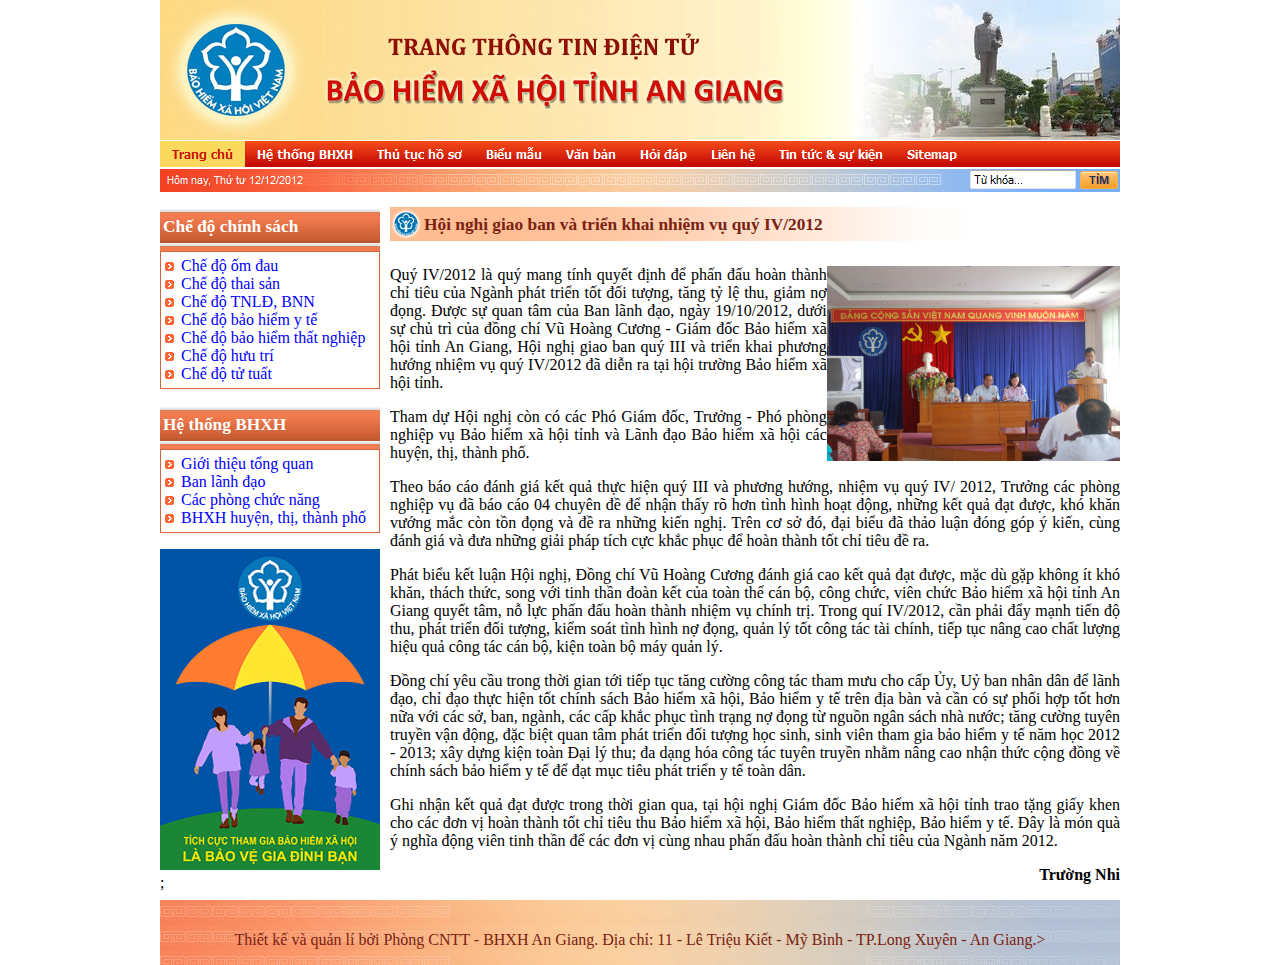
<file: bhxh/index.html>
<!DOCTYPE html>		
<html>		

<head>
	<meta charset="utf-8" />
	<title>Bảo hiểm xã hội An Giang</title>
	<!-- Chèn liên kết tập tin CSS vào đây -->
	<link rel="stylesheet" href="css/style.css"
</head>

<body>
	<div id="NoiDung">
		<!-- Đầu trang -->
		<div id="DauTrang">
			
		</div>
		
		<!-- Giữa trang -->
		<div id="GiuaTrang">
			<div id="BenTrai">
				<h3>Chế độ chính sách</h3>
				<ul>
					<li><a href="#a">Chế độ ốm đau</a></li>
					<li><a href="#b">Chế độ thai sản</a></li>
					<li><a href="#c">Chế độ TNLĐ, BNN</a></li>
					<li><a href="#d">Chế độ bảo hiểm y tế</a></li>
					<li><a href="#e">Chế độ bảo hiểm thất nghiệp</a></li>
					<li><a href="#f">Chế độ hưu trí</a></li>
					<li><a href="#g">Chế độ tử tuất</a></li>
				</ul>
				
				<h3>Hệ thống BHXH</h3>
				<ul>
					<li><a href="#h">Giới thiệu tổng quan</a></li>
					<li><a href="#i">Ban lãnh đạo</a></li>
					<li><a href="#j">Các phòng chức năng</a></li>
					<li><a href="#k">BHXH huyện, thị, thành phố</a></li>
				</ul>
				<img src="images/baohiemyte.png"/>;
			</div>
			<div id="BenPhai">
					<h3>Hội nghị giao ban và triển khai nhiệm vụ quý IV/2012</h3>
					<p><img src="data/giaobanquyIV2012.jpg" height="195" align="right">Quý IV/2012 là quý mang tính quyết định để phấn đấu hoàn thành chỉ tiêu của Ngành phát triển tốt đối tượng, tăng tỷ lệ thu, giảm nợ đọng. Được sự quan tâm của Ban lãnh đạo, ngày 19/10/2012, dưới sự chủ trì của đồng chí Vũ Hoàng Cương - Giám đốc Bảo hiểm xã hội tỉnh An Giang, Hội nghị giao ban quý III và triển khai phương hướng nhiệm vụ quý IV/2012 đã diễn ra tại hội trường Bảo hiểm xã hội tỉnh.</p>
					<p>Tham dự Hội nghị còn có các Phó Giám đốc, Trưởng - Phó phòng nghiệp vụ Bảo hiểm xã hội tỉnh và Lãnh đạo Bảo hiểm xã hội các huyện, thị, thành phố.</p>
					<p>Theo báo cáo đánh giá kết quả thực hiện quý III và phương hướng, nhiệm vụ quý IV/ 2012, Trưởng các phòng nghiệp vụ đã báo cáo 04 chuyên đề để nhận thấy rõ hơn tình hình hoạt động, những kết quả đạt được, khó khăn vướng mắc còn tồn đọng và đề ra những kiến nghị. Trên cơ sở đó, đại biểu đã thảo luận đóng góp ý kiến, cùng đánh giá và đưa những giải pháp tích cực khắc phục để hoàn thành tốt chỉ tiêu đề ra.</p>
					<p>Phát biểu kết luận Hội nghị, Đồng chí Vũ Hoàng Cương đánh giá cao kết quả đạt được, mặc dù gặp không ít khó khăn, thách thức, song với tinh thần đoàn kết của toàn thể cán bộ, công chức, viên chức Bảo hiểm xã hội tỉnh An Giang quyết tâm, nỗ lực phấn đấu hoàn thành nhiệm vụ chính trị. Trong quí IV/2012, cần phải đẩy mạnh tiến độ thu, phát triển đối tượng, kiểm soát tình hình nợ đọng, quản lý tốt công tác tài chính, tiếp tục nâng cao chất lượng hiệu quả công tác cán bộ, kiện toàn bộ máy quản lý.</p>
					<p>Đồng chí yêu cầu trong thời gian tới tiếp tục tăng cường công tác tham mưu cho cấp Ủy, Uỷ ban nhân dân để lãnh đạo, chỉ đạo thực hiện tốt chính sách Bảo hiểm xã hội, Bảo hiểm y tế trên địa bàn và cần có sự phối hợp tốt hơn nữa với các sở, ban, ngành, các cấp khắc phục tình trạng nợ đọng từ nguồn ngân sách nhà nước; tăng cường tuyên truyền vận động, đặc biệt quan tâm phát triển đối tượng học sinh, sinh viên tham gia bảo hiểm y tế năm học 2012 - 2013; xây dựng kiện toàn Đại lý thu; đa dạng hóa công tác tuyên truyền nhằm nâng cao nhận thức cộng đồng về chính sách bảo hiểm y tế để đạt mục tiêu phát triển y tế toàn dân.</p>
					<p>Ghi nhận kết quả đạt được trong thời gian qua, tại hội nghị Giám đốc Bảo hiểm xã hội tỉnh trao tặng giấy khen cho các đơn vị hoàn thành tốt chỉ tiêu thu Bảo hiểm xã hội, Bảo hiểm thất nghiệp, Bảo hiểm y tế. Đây là món quà ý nghĩa động viên tinh thần để các đơn vị cùng nhau phấn đấu hoàn thành chỉ tiêu của Ngành năm 2012.</p>
					<p class="TacGia">Trường Nhi</p>
			</div>
		</div>
		
		<!-- Cuối trang -->
		<div id="CuoiTrang">
			<p>Thiết kế và quản lí bởi Phòng CNTT - BHXH An Giang. Địa chỉ: 11 - Lê Triệu Kiết - Mỹ Bình - TP.Long Xuyên - An Giang.>
		</div>
	</div>
</body>

</html>
</file>
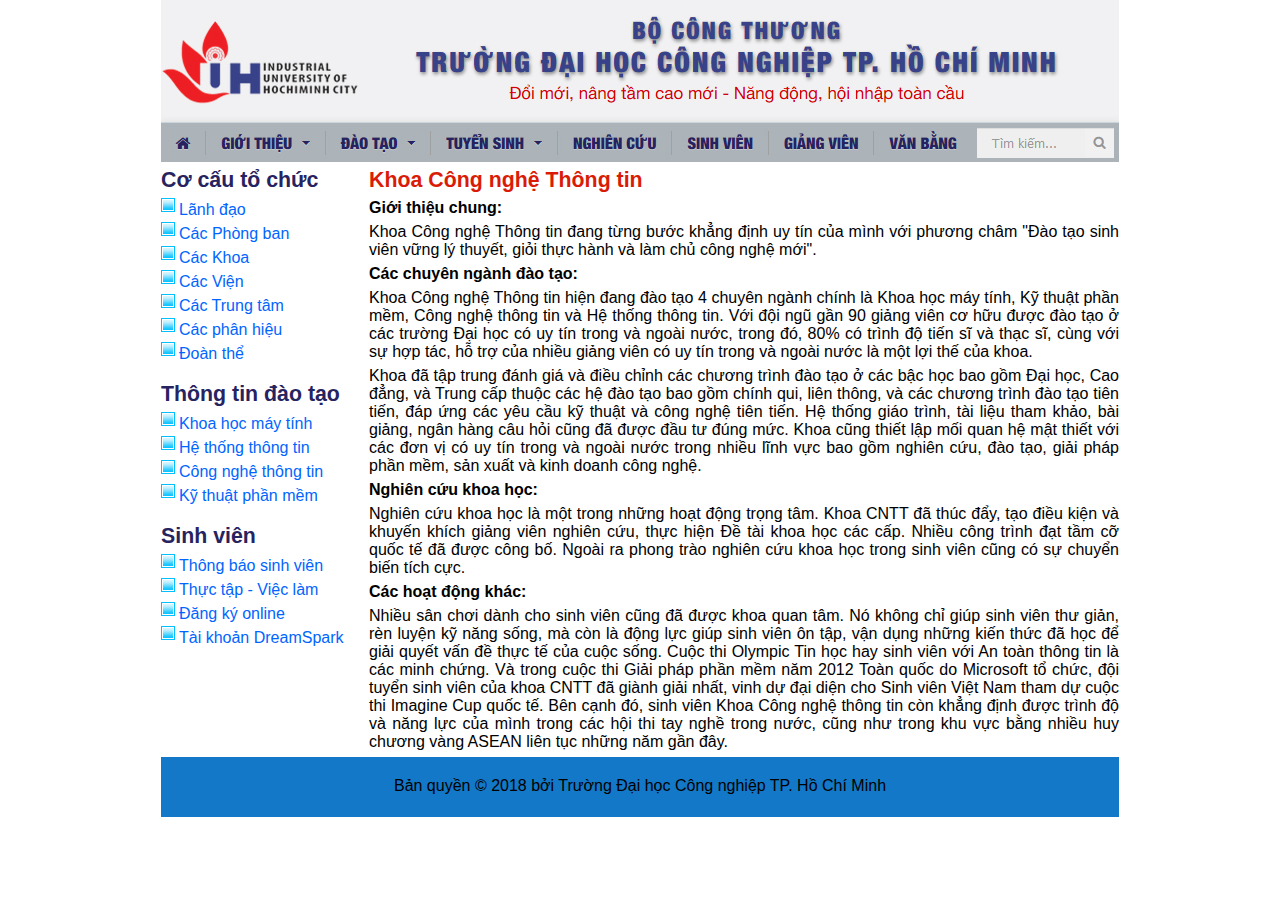
<file: dhcn/index.html>
<!DOCTYPE html>
<html>

<head>
	<title>CSS</title>
	<meta charsey="utf-8"/>
	<link rel="stylesheet" href="css/styles.css"/> 
</head>

<body>
	<div id="NoiDung">
		<!-- Đầu trang -->
		<div id="DauTrang">
			
		</div>
		
		<!-- Giữa trang -->
		<div id="GiuaTrang">
			<div id="BenTrai">
				<h2>Cơ cấu tổ chức</h2>
				<ul>
					<li><a href="#a11">Lãnh đạo</a></li>
					<li><a href="#a12">Các Phòng ban</a></li>
					<li><a href="#a13">Các Khoa</a></li>
					<li><a href="#a14">Các Viện</a></li>
					<li><a href="#a15">Các Trung tâm</a></li>
					<li><a href="#a16">Các phân hiệu</a></li>
					<li><a href="#a17">Đoàn thể</a></li>
				</ul>
				
				<h2>Thông tin đào tạo</h2>
				<ul>
					<li><a href="#a21">Khoa học máy tính</a></li>
					<li><a href="#a22">Hệ thống thông tin</a></li>
					<li><a href="#a23">Công nghệ thông tin</a></li>
					<li><a href="#a24">Kỹ thuật phần mềm</a></li>
				</ul>
				
				<h2>Sinh viên</h2>
				<ul>
					<li><a href="#a31">Thông báo sinh viên </a></li>
					<li><a href="#a32">Thực tập - Việc làm </a></li>
					<li><a href="#a33">Đăng ký online</a></li>
					<li><a href="#a34">Tài khoản DreamSpark</a></li>
				</ul>
			</div>
			
			<div id="BenPhai">
				<h2>Khoa Công nghệ Thông tin</h2>
				<p><b>Giới thiệu chung:</b></p>
				<p>Khoa Công nghệ Thông tin đang từng bước khẳng định uy tín của mình với phương châm "Đào tạo sinh viên vững lý thuyết, giỏi thực hành và làm chủ công nghệ mới".</p>
				<p><b>Các chuyên ngành đào tạo:</b></p>
				<p>Khoa Công nghệ Thông tin hiện đang đào tạo 4 chuyên ngành chính là Khoa học máy tính, Kỹ thuật phần mềm, Công nghệ thông tin và Hệ thống thông tin. Với đội ngũ gần 90 giảng viên cơ hữu được đào tạo ở các trường Đại học có uy tín trong và ngoài nước, trong đó, 80% có trình độ tiến sĩ và thạc sĩ, cùng với sự hợp tác, hỗ trợ của nhiều giảng viên có uy tín trong và ngoài nước là một lợi thế của khoa.</p>
				<p>Khoa đã tập trung đánh giá và điều chỉnh các chương trình đào tạo ở các bậc học bao gồm Đại học, Cao đẳng, và Trung cấp thuộc các hệ đào tạo bao gồm chính qui, liên thông, và các chương trình đào tạo tiên tiến, đáp ứng các yêu cầu kỹ thuật và công nghệ tiên tiến. Hệ thống giáo trình, tài liệu tham khảo, bài giảng, ngân hàng câu hỏi cũng đã được đầu tư đúng mức. Khoa cũng thiết lập mối quan hệ mật thiết với các đơn vị có uy tín trong và ngoài nước trong nhiều lĩnh vực bao gồm nghiên cứu, đào tạo, giải pháp phần mềm, sản xuất và kinh doanh công nghệ.</p>
				<p><b>Nghiên cứu khoa học:</b></p>
				<p>Nghiên cứu khoa học là một trong những hoạt động trọng tâm. Khoa CNTT đã thúc đẩy, tạo điều kiện và khuyến khích giảng viên nghiên cứu, thực hiện Đề tài khoa học các cấp. Nhiều công trình đạt tầm cỡ quốc tế đã được công bố. Ngoài ra phong trào nghiên cứu khoa học trong sinh viên cũng có sự chuyển biến tích cực.</p>
				<p><b>Các hoạt động khác:</b></p>
				<p>Nhiều sân chơi dành cho sinh viên cũng đã được khoa quan tâm. Nó không chỉ giúp sinh viên thư giản, rèn luyện kỹ năng sống, mà còn là động lực giúp sinh viên ôn tập, vận dụng những kiến thức đã học để giải quyết vấn đề thực tế của cuộc sống. Cuộc thi Olympic Tin học hay sinh viên với An toàn thông tin là các minh chứng. Và trong cuộc thi Giải pháp phần mềm năm 2012 Toàn quốc do Microsoft tổ chức, đội tuyển sinh viên của khoa CNTT đã giành giải nhất, vinh dự đại diện cho Sinh viên Việt Nam tham dự cuộc thi Imagine Cup quốc tế. Bên cạnh đó, sinh viên Khoa Công nghệ thông tin còn khẳng định được trình độ và năng lực của mình trong các hội thi tay nghề trong nước, cũng như trong khu vực bằng nhiều huy chương vàng ASEAN liên tục những năm gần đây.</p>
			</div>
		</div>
		
		<!-- Phần cuối -->
		<div id="CuoiTrang">
			<p class="BanQuyen">Bản quyền &copy; 2018 bởi Trường Đại học Công nghiệp TP. Hồ Chí Minh</p>
		</div>
	</div>
</body>

</html>
</file>
<file: bhxh/css/style.css>
body {
padding: 0px;
margin: 0px;
font-family: Aria;
font-size: 11 pt;
}

#NoiDung{
 width: 960px;
 margin: 0px auto;
}

#DauTrang{
 width: 960px;
 height: 192px;
 background: url(../images/banner.jpg) no-repeat;
}

#GiuaTrang{
	width:960px;
}

#BenTrai{
	width:220px;
	float: left;
}

#BenTrai h3{
	font-size: 13pt;
	height: 34px;
	padding: 8px 0px 0px 3px;
	box-sizing: boder-box;
	background: url(../images/h3_bg.gif);
	color: #ffffff;
	margin-bottom:0;	
}

#BenTrai a:link{
	color: #0000ff;
	text-decoration: none;
}

#BenTrai a:hover{
	color: #ff0000;
	text-decoration: underline;
}


#BenTrai ul {
padding: 5px 0px 5px 20px;
border: 1px solid #d5653b;
list-style: url(../images/ul.gif);
margin-top:0;
}

#BenPhai{
	width:730px;
	float: right;
}

#BenPhai h3{
	background: url(../images/content_title_bar.png) no-repeat;
	font-size: 13pt;
	height: 34px;
	padding: 8px 0px 0px 34px;
	box-sizing: boder-box;
	color: #7A2211;
	margin-top: 15px;
}

#BenPhai p{
	text-align: justify;
}

.TacGia{
	text-align: right!important;
	font-weight: bold;
}

#CuoiTrang{
	width: 960px;
	height:50px;
	background: url(../images/footer.jpg);
	color: #7A2211;
	clear: both;
	text-align: center;
	padding-top:15px;
	box-sizing:boder-box;
}
</file>
<file: dhcn/css/styles.css>
* {
	padding: 0;
	margin: 0;
	font-family: arial /* Dựa theo yêu cầu của đề bài */;
	font-size: 11 pt/* Dựa theo yêu cầu của đề bài */;
}

#NoiDung {
	width: 958px;
	margin: 0 auto;
}

#DauTrang {
	width: 958px;
	height: 162px;
	background: url(../images/banner.jpg) /* Sử dụng hình có sẵn cho phù hợp */;
}

#GiuaTrang {
	width: 958px;
}

#BenTrai {
	width: 200px;
	float: left;
}

#BenTrai h2{
	height: 30px;
	padding: 6px 0 0 0;
	font-size:16pt /* Dựa theo yêu cầu của đề bài */;
	color: #272360;
	box-sizing: boder-box;
	
	
}

#BenTrai ul{
	margin: 0;
	padding: 0px 0px 10px 0px;
	list-style: none;	
}

#BenTrai a:link{
	color: #0065ff;
	text-decoration: none;
}

#BenTrai a:hover{
	color: #fdad00;
	text-decoration:none;
}

#BenTrai ul li{
	margin: 0;
	padding-left: 18px;
	background:url(../images/li.gif) no-repeat  /* Sử dụng hình có sẵn cho phù hợp */;
	line-height: 150%;
	
}

#BenPhai {
	width: 750px;
	float: right;
}

#BenPhai h2 {
	margin: 0;
	padding: 6px 0 6px 0;
	font-size: 16pt/* Dựa theo yêu cầu của đề bài */;
	color: #da1c06;
	box-sizing: boder-box;

}

#BenPhai p {
	padding-bottom: 6px;
	text-align: justify;
}

#CuoiTrang {
	height: 40px;
	background: #1378c8;
	text-align: center;
	padding-top: 20px;
	clear: both;
}
</file>
